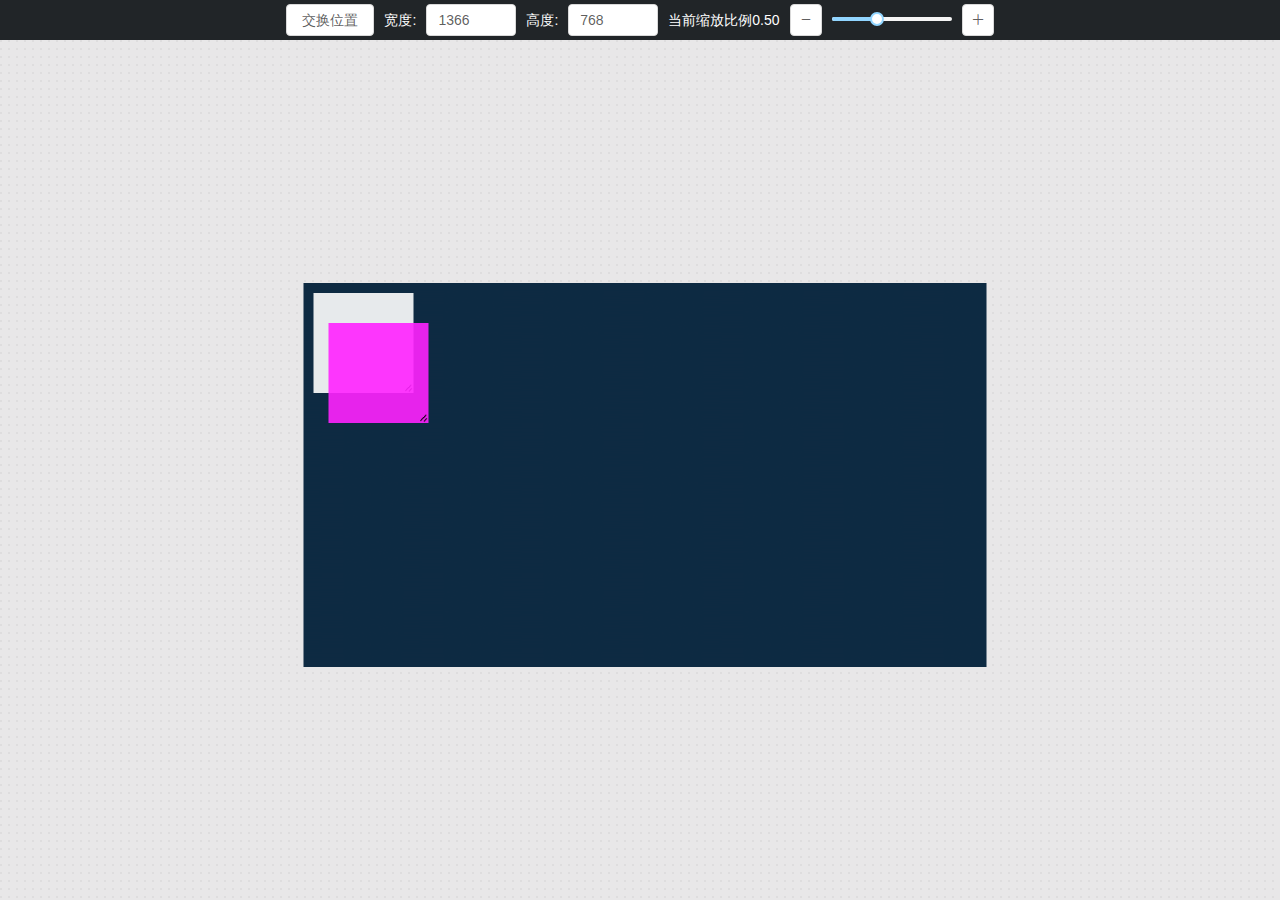
<file: index.html>
<!DOCTYPE html>
<html lang="en">
<head>
	<meta charset="UTF-8">
	<title>Document</title>
</head>
<body>
	<script type="text/javascript">
			window.location = 'https://maixing.github.io/drag/index.html#/';
	</script>
</body>
</html>
</file>
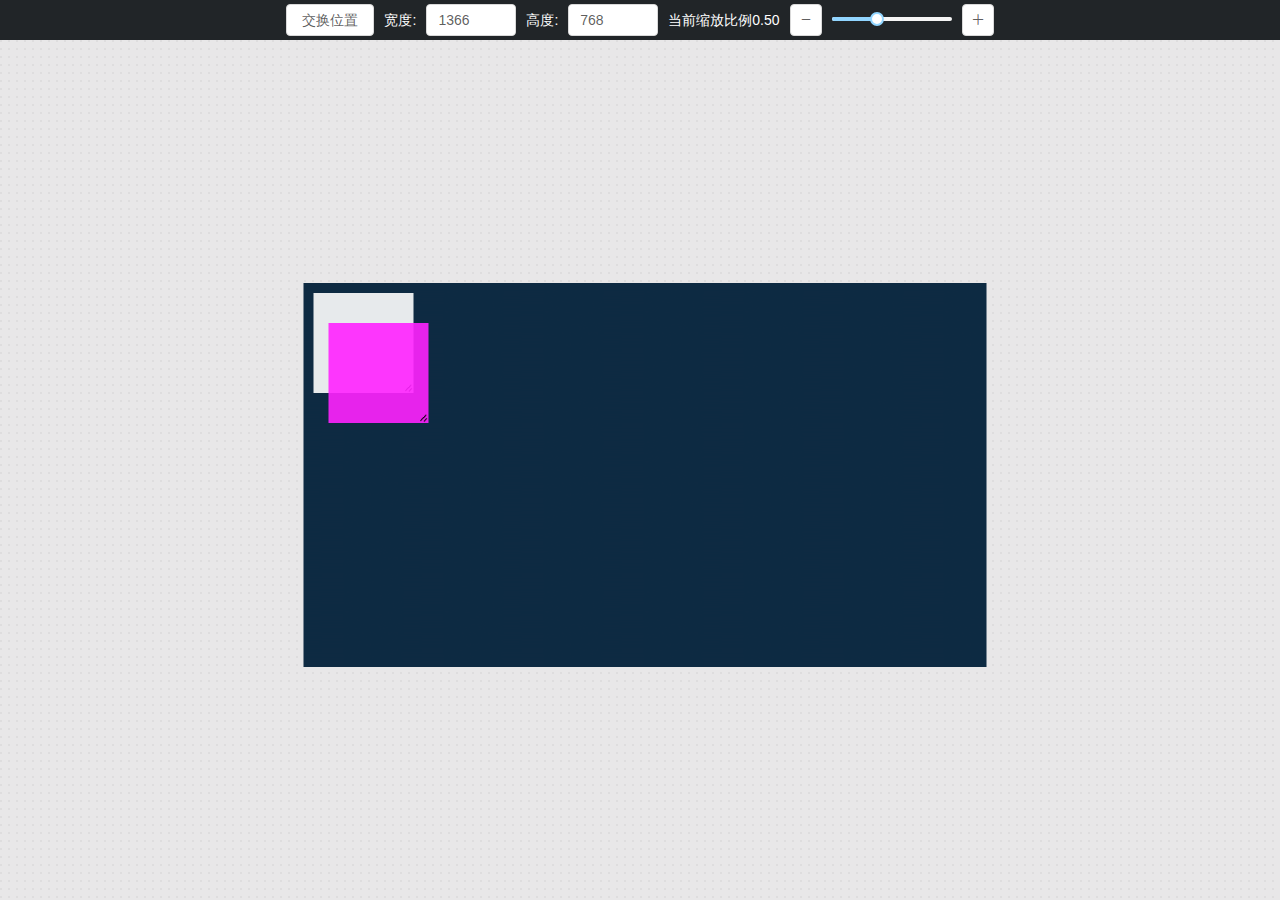
<file: drag/index.html>
<!DOCTYPE html>
<html>
<head>
  <meta name="Viewport" content="width=device-width;user-scaleable=no; initial-scale=1.0"/>
  <meta http-equiv="Content-type" content="text/html; charset=utf-8"/>
<link rel="shortcut icon" href="favicon.ico"><link href="app.dd9cf87a.css" rel="stylesheet"></head>
<body>
<div id="app" style="height: 100%;width: 100%">
</div>
<script type="text/javascript" src="app.dd9cf87a.js"></script></body>
</html>
</file>
